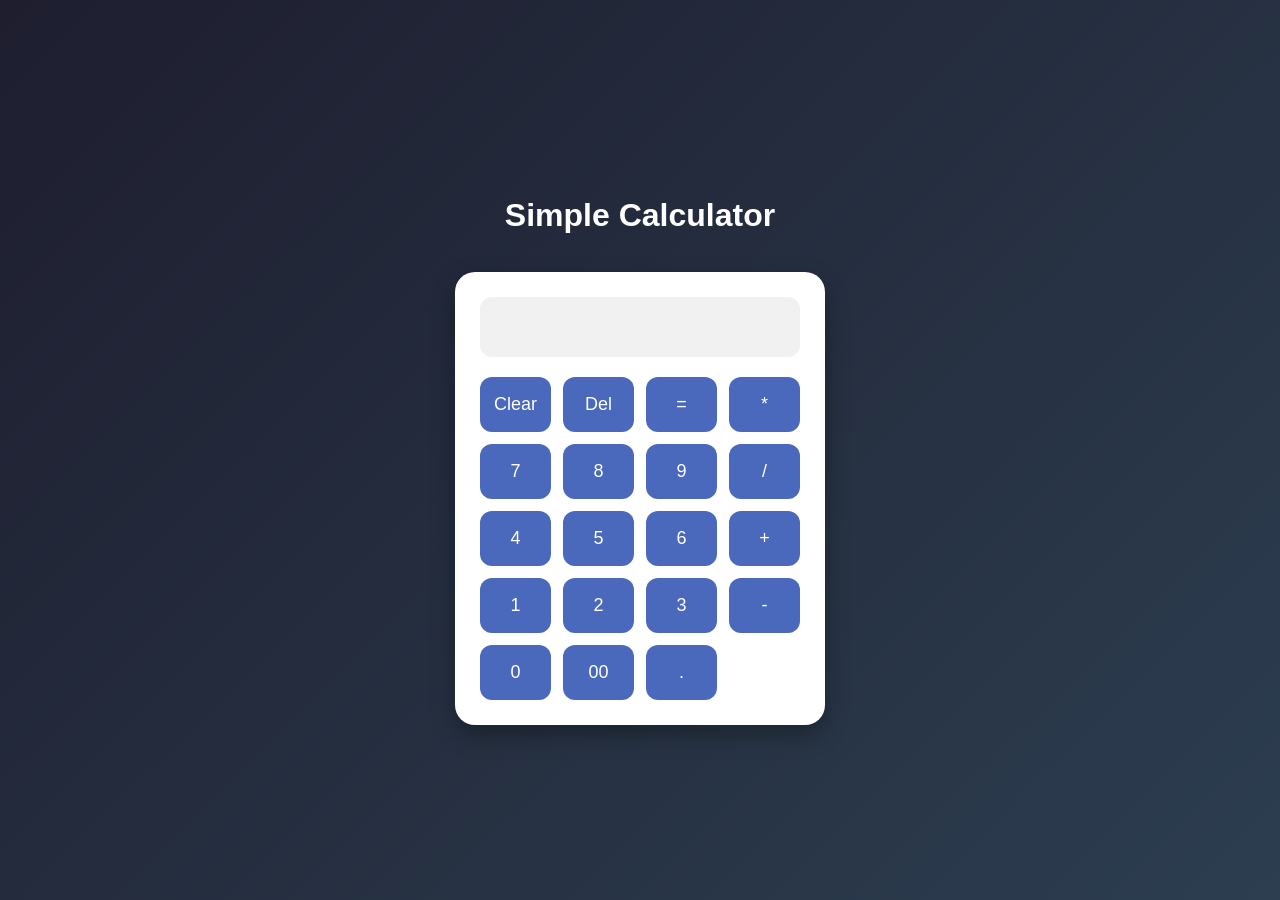
<file: index.html>
<!DOCTYPE html>
<html lang="en">
<head>
    <meta charset="UTF-8">
    <meta name="viewport" content="width=device-width, initial-scale=1.0">
    <title>Calculator</title>
    <link rel="stylesheet" href="style.css">
</head>
<body>
    <center>
        <header>
            <h1 style="color:white">
                 Simple Calculator
            </h1><br>
        </header>
        <div class="calculator">
    <input type="text" id="display" readonly>

    <div class="buttons">
        <button onclick="clearDisplay()">Clear</button>
        <button onclick="deleteLast()">Del</button>
        <button onclick="calculate()">=</button>
        <button onclick="appendValue('*')">*</button>

        <button onclick="appendValue('7')">7</button>
        <button onclick="appendValue('8')">8</button>
        <button onclick="appendValue('9')">9</button>
        <button onclick="appendValue('/')">/</button>

        <button onclick="appendValue('4')">4</button>
        <button onclick="appendValue('5')">5</button>
        <button onclick="appendValue('6')">6</button>
        <button onclick="appendValue('+')">+</button>

        <button onclick="appendValue('1')">1</button>
        <button onclick="appendValue('2')">2</button>
        <button onclick="appendValue('3')">3</button>
        <button onclick="appendValue('-')">-</button>

        <button onclick="appendValue('0')">0</button>
        <button onclick="appendValue('00')">00</button>
        <button onclick="appendValue('.')">.</button>
    </div>
    </div>
    </center>
   <script src="script.js"></script>
</body>
</html>
</file>
<file: style.css>
body {
    margin: 0;
    padding: 0;
    background: linear-gradient(135deg, #1e1e2f, #2c3e50);
    height: 100vh;
    text-decoration: white;
    display: flex;
    justify-content: center;
    align-items: center;
    font-family: Arial, sans-serif;
}

.calculator {
    background: white;
    padding: 25px;
    border-radius: 20px;
    box-shadow: 0 10px 25px rgba(0, 0, 0, 0.3);
    width: 320px;
}

h1 {
    text-align: center;
    margin-bottom: 20px;
    color: #333;
}

#display {
    width: 100%;
    height: 60px;
    font-size: 24px;
    margin-bottom: 20px;
    border: none;
    outline: none;
    border-radius: 12px;
    padding: 10px;
    background: #f1f1f1;
    text-align: right;
    box-sizing: border-box;
}

.buttons {
    display: grid;
    grid-template-columns: repeat(4, 1fr);
    gap: 12px;
}

button {
    height: 55px;
    border: none;
    border-radius: 12px;
    font-size: 18px;
    cursor: pointer;
    background: #4a69bd;
    color: white;
    transition: 0.2s;
}

button:hover {
    background: #1e3799;
    transform: scale(1.05);
}

button:active {
    transform: scale(0.95);
}
</file>
